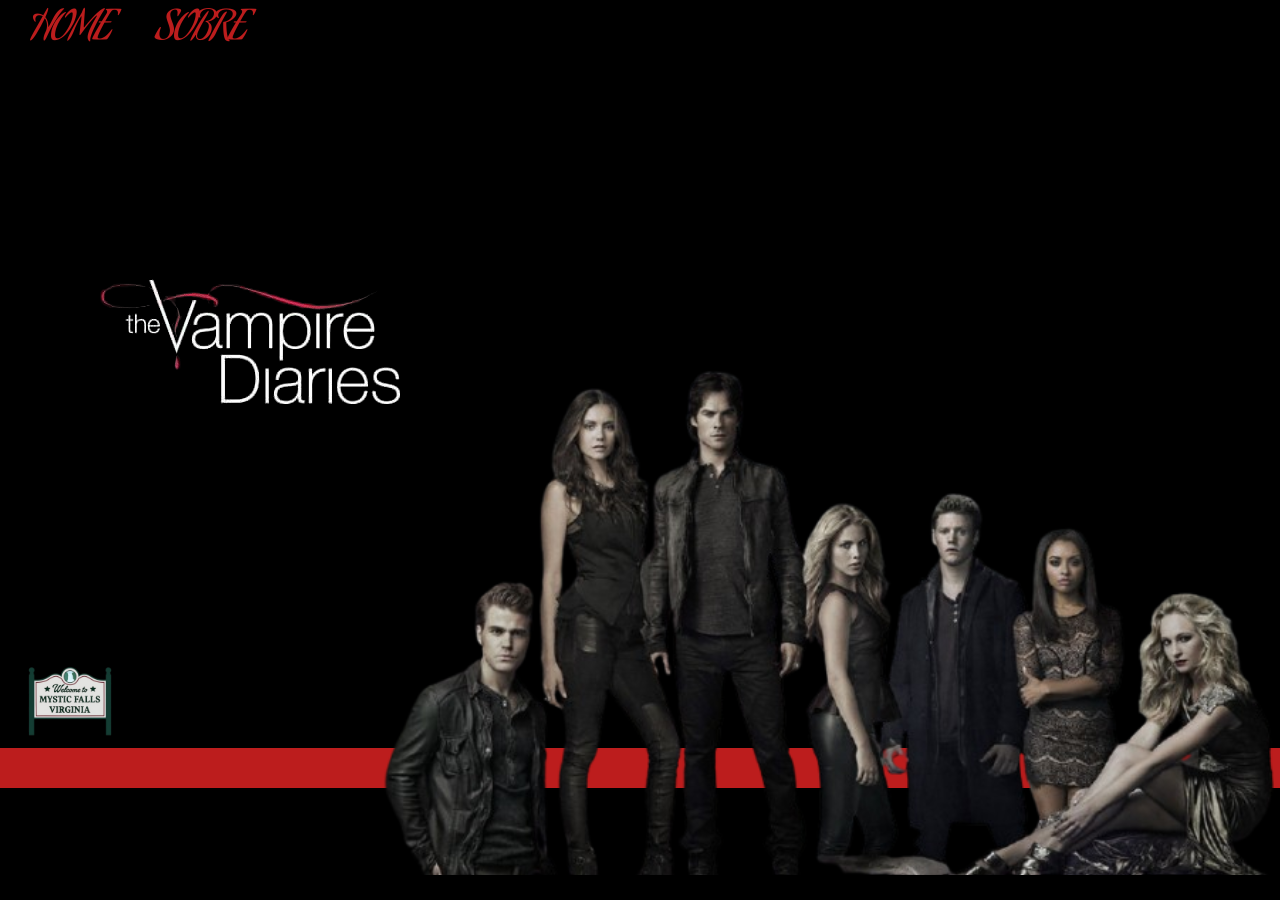
<file: TVD/index.html>
<!DOCTYPE html>
<html lang="en">
<head>
    <meta charset="UTF-8">
    <meta name="viewport" content="width=device-width, initial-scale=1.0">
    <title>The Vampire Diares</title>
    <link rel="stylesheet" href="style.css">
    <link rel="preconnect" href="https://fonts.googleapis.com">
    <link rel="preconnect" href="https://fonts.gstatic.com" crossorigin>
    <link href="https://fonts.googleapis.com/css2?family=Aguafina+Script&family=Italiana&family=Italianno&display=swap" rel="stylesheet">
</head>
<body>
    <header>
        <li>
            <a href="index.html">HOME</a>
            <a href="sobre.html">SOBRE</a>
        </li>
    </header>

    <div class="cards">
        <div class="card1">
            <img src="img/titulo.png" alt="The vampire diares">
        </div>

        <div class="card2">
            <img src="img/meuslindos.png" alt="TVD">
        </div>

    </div>

    <div class="placa">
        <img src="img/misticfalls.png" alt="Placa", width="100px" height="100px">
    </div>

    <footer></footer>

</body>
</html>
</file>
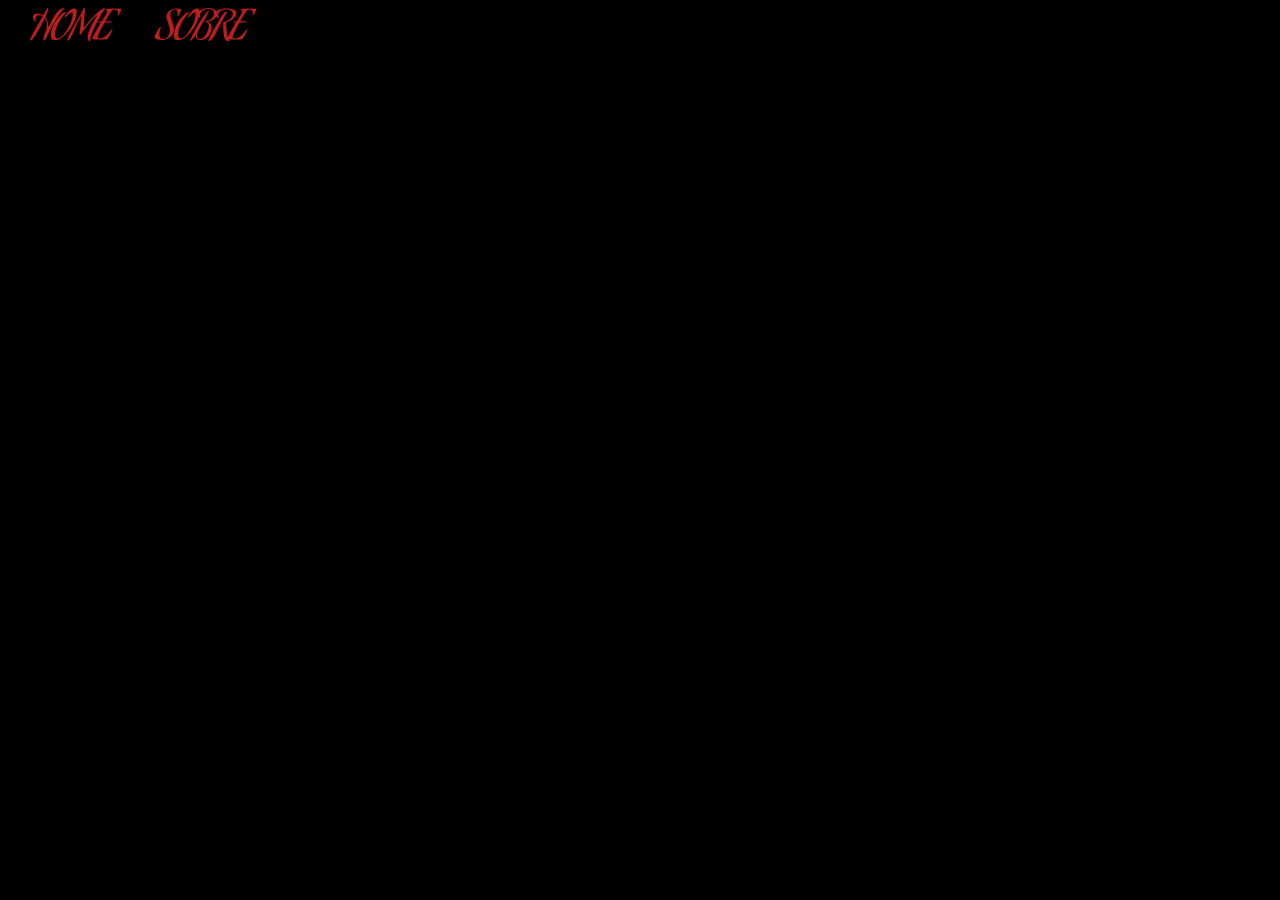
<file: TVD/sobre.html>
<!DOCTYPE html>
<html lang="en">
<head>
    <meta charset="UTF-8">
    <meta name="viewport" content="width=device-width, initial-scale=1.0">
    <title>The Vampire Diarie</title>
    <link rel="stylesheet" href="sobre.css">
    <link rel="preconnect" href="https://fonts.googleapis.com">
    <link rel="preconnect" href="https://fonts.gstatic.com" crossorigin>
    <link href="https://fonts.googleapis.com/css2?family=Aguafina+Script&family=Italiana&family=Italianno&display=swap" rel="stylesheet">
    <link rel="preconnect" href="https://fonts.googleapis.com">
    <link rel="preconnect" href="https://fonts.gstatic.com" crossorigin>
    <link href="https://fonts.googleapis.com/css2?family=Agdasima:wght@400;700&display=swap" rel="stylesheet">
</head>
<body>
    <header>
        <li>
            <a href="index.html">HOME</a>
            <a href="sobre.html">SOBRE</a>
        </li>
    </header>

    <h1>SINOPSE</h1>

    <div class="tela">
        <div class="esquerda">
            <p>
                Após a morte dos pais em um acidente, Elena Gilbert tenta reconstruir sua vida na pequena cidade de Mystic Falls. Tudo muda quando ela conhece Stefan Salvatore, um misterioso jovem que guarda um grande segredo: ele é um vampiro. A situação se complica com a chegada de Damon Salvatore, o irmão mais velho de Stefan, um vampiro carismático e imprevisível.

                Enquanto Elena se vê envolvida em um intenso triângulo amoroso, segredos antigos vêm à tona e a cidade revela um passado repleto de vampiros, bruxas, lobisomens e outras criaturas sobrenaturais. Ao longo das oito temporadas, alianças são formadas, traições acontecem e os personagens enfrentam escolhas difíceis entre amor, amizade e sobrevivência.
            </p>
        </div>

        <div class="direita">
        </div>
    </div>


</body>
</html>
</file>
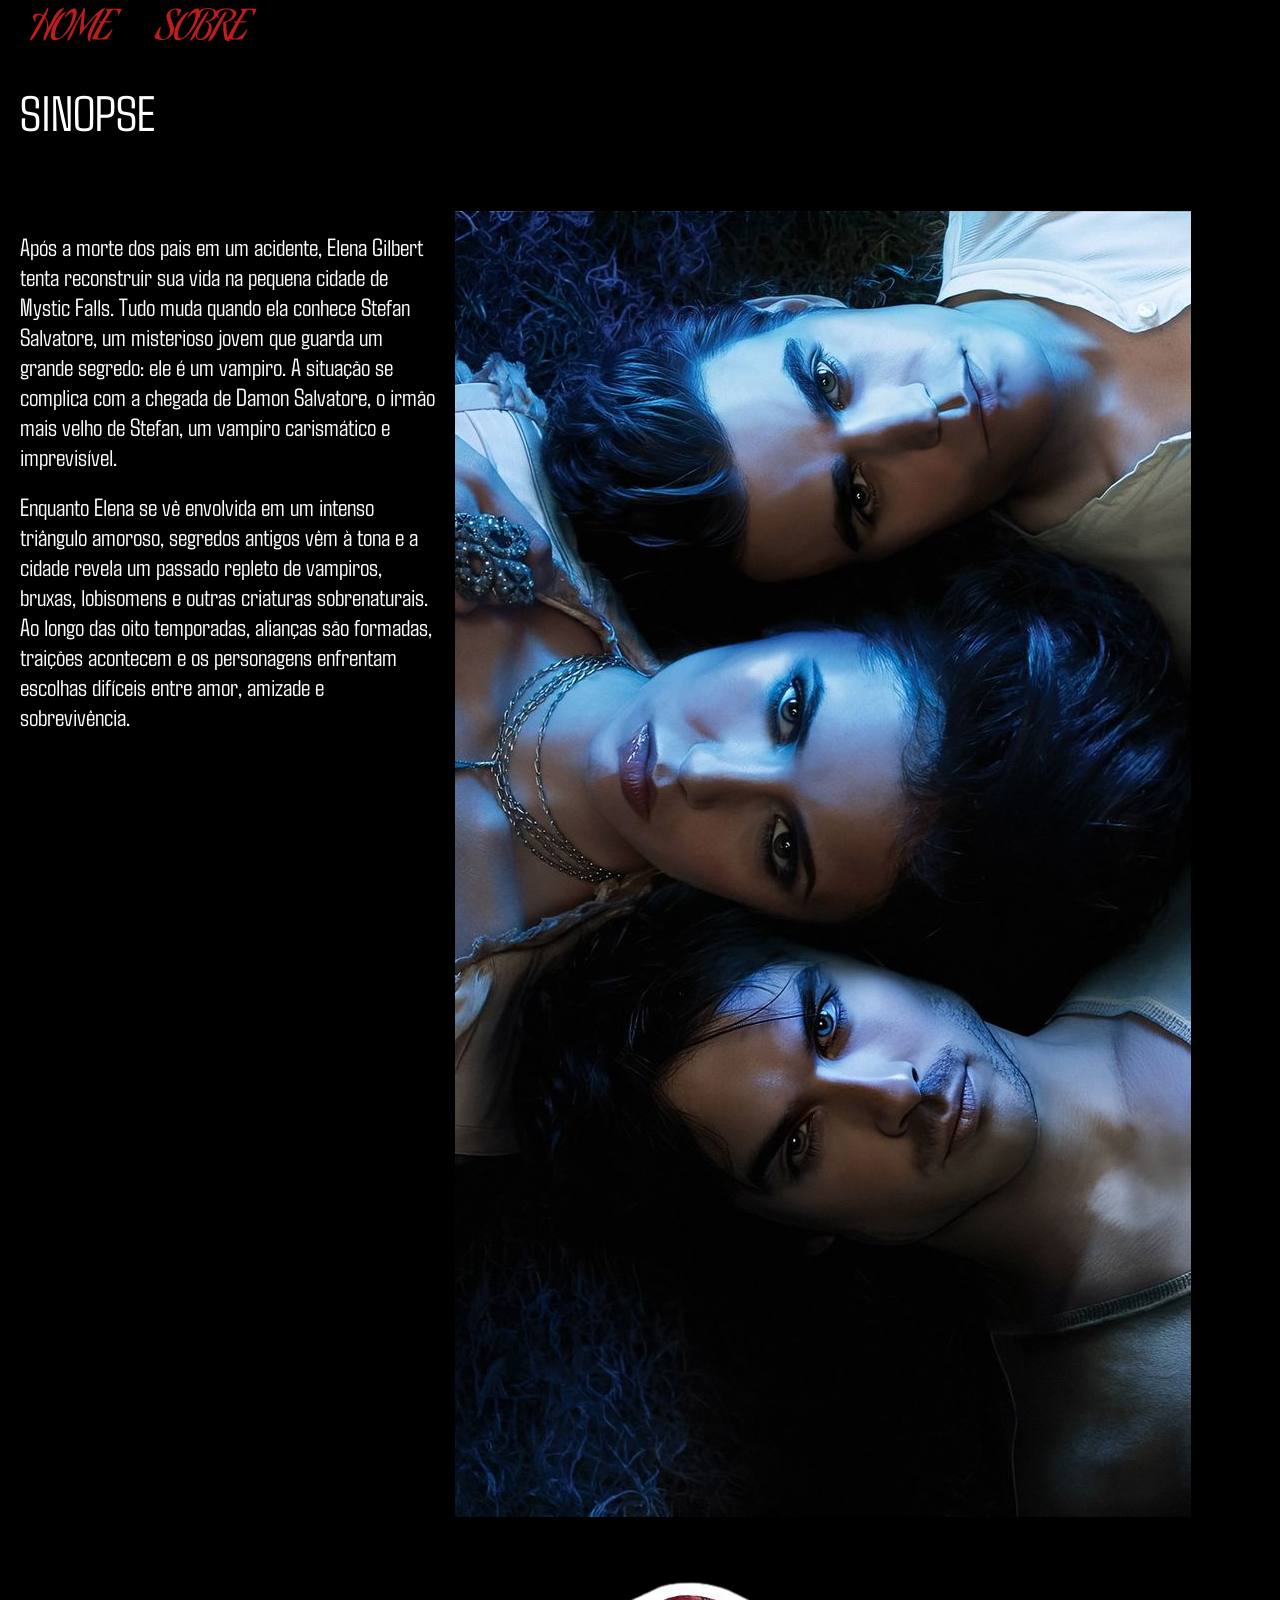
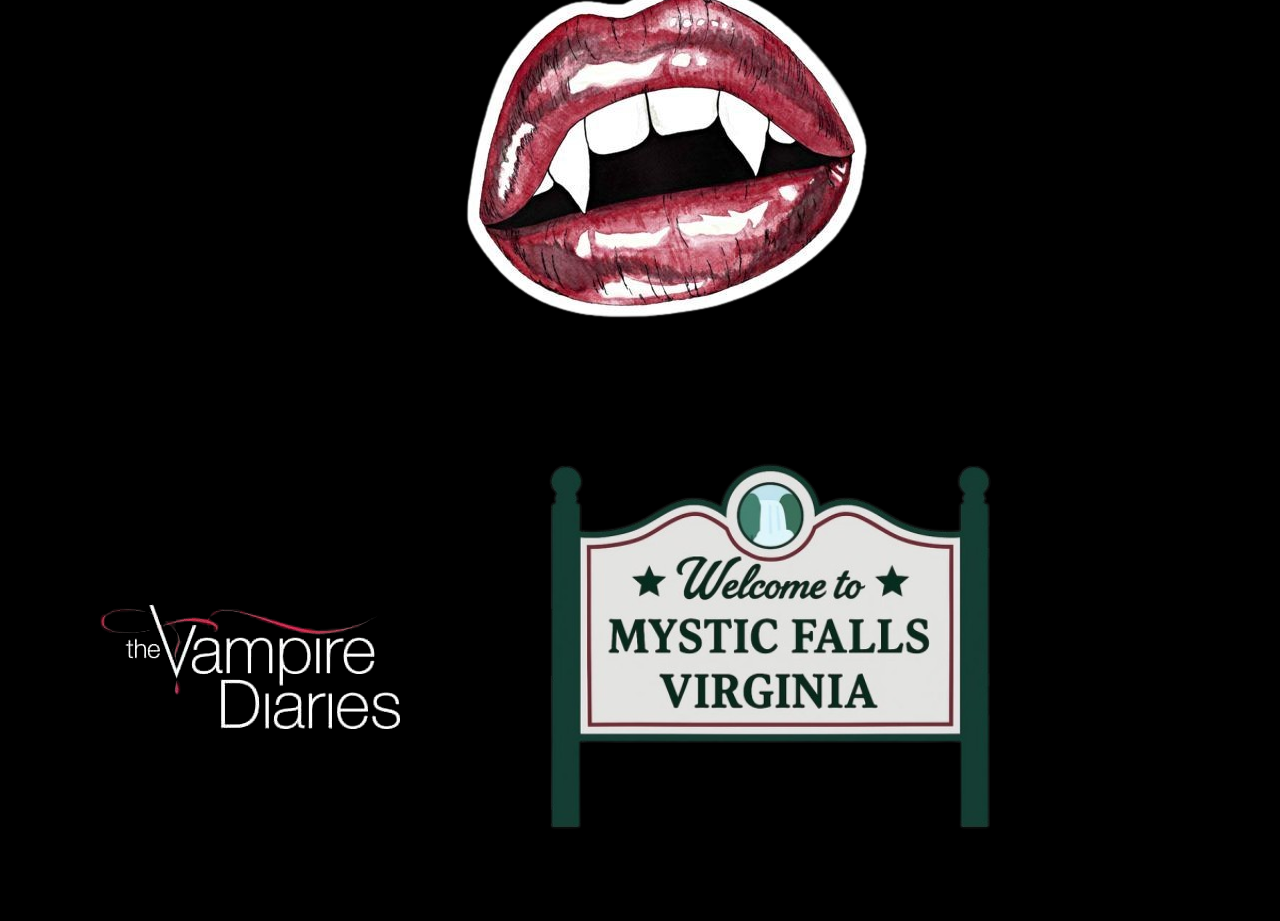
<file: The-Vampire-Diares-main/TVD/sobre.html>
<!DOCTYPE html>
<html lang="en">
<head>
    <meta charset="UTF-8">
    <meta name="viewport" content="width=device-width, initial-scale=1.0">
    <title>The Vampire Diarie</title>
    <link rel="stylesheet" href="sobre.css">
    <link rel="preconnect" href="https://fonts.googleapis.com">
    <link rel="preconnect" href="https://fonts.gstatic.com" crossorigin>
    <link href="https://fonts.googleapis.com/css2?family=Aguafina+Script&family=Italiana&family=Italianno&display=swap" rel="stylesheet">
    <link rel="preconnect" href="https://fonts.googleapis.com">
    <link rel="preconnect" href="https://fonts.gstatic.com" crossorigin>
    <link href="https://fonts.googleapis.com/css2?family=Agdasima:wght@400;700&display=swap" rel="stylesheet">
</head>
<body>
    <header>
        <li>
            <a href="index.html">HOME</a>
            <a href="sobre.html">SOBRE</a>
        </li>
    </header>

    <h1>SINOPSE</h1>

    <div class="tela">
        <div class="esquerda">
            <p>
                Após a morte dos pais em um acidente, Elena Gilbert tenta reconstruir sua vida na pequena cidade de Mystic Falls. Tudo muda quando ela conhece Stefan Salvatore, um misterioso jovem que guarda um grande segredo: ele é um vampiro. A situação se complica com a chegada de Damon Salvatore, o irmão mais velho de Stefan, um vampiro carismático e imprevisível.
            </p>

            <p>
                Enquanto Elena se vê envolvida em um intenso triângulo amoroso, segredos antigos vêm à tona e a cidade revela um passado repleto de vampiros, bruxas, lobisomens e outras criaturas sobrenaturais. Ao longo das oito temporadas, alianças são formadas, traições acontecem e os personagens enfrentam escolhas difíceis entre amor, amizade e sobrevivência.
            </p>
        </div>

        <div class="direita">
            <img src="img/fofinhos.da.etec.jpg" alt="Elena, Stefan e Damon">
            <img src="img/Hipster_Stickers_for_Sale-removebg-preview.png" alt="vampiro">
        </div>
    </div>

    <footer>
        <img src="img/titulo.png" alt="tvd">
        <img src="img/misticfalls.png" alt="placa">
    </footer>


</body>
</html>
</file>
<file: TVD/style.css>
body{
    margin: 0;
    background-color: black;
    padding: 0;
    position: relative;
    height: 100vh;
    flex-direction: column;
    display: flex;
      }

header{
    display: flex;
    justify-content: space-between;
    align-items: center;
    padding: 3px 10 px;

}

li{
    list-style: none;
    gap: 15px;
}

a{
    color: #BC1D1D;
    text-decoration: none;
    font-family: "Aguafina Script", cursive;
    font-weight: 400;
    font-style: normal;
    font-size: 40px;
    padding: 8px 20px;

}

.menu{
    display: flex;
    gap: 15px;
}


.menu, li{
    margin-left: 10px;
}

 
 .cards{
     display: flex;
     margin-top: 30px;
     gap: 130px;

 }
 
 .card1{
    align-items: start;
    justify-content: left;
 
 }
 
 .card2{
    display: flex;
    align-items: end;
    justify-content: end;
     margin-top: auto;
     box-sizing: border-box;
     position: absolute;
     padding-left: 670px;
     right: 0;                 
     bottom: 29px;

 }
 
 img{
    border-radius: 15px;
    margin-bottom: -4px;    
 }
 
 footer{
    margin: 0;
    padding: 0;
    display: flex;
    padding: 20px 8px;
    background-color: #BC1D1D;
    width: 100%;
    box-sizing: border-box;  
    height: 22px;
 }

 .placa{
    display: flex;
    padding-left: 20px;
    padding-top: 60px;
 }
</file>
<file: TVD/sobre.css>
body{
    margin: 0;
    background-color: black;
    padding: 0;
    position: relative;
    height: 100vh;
    flex-direction: column;
    display: flex;
}

header{
    display: flex;
    justify-content: space-between;
    align-items: center;
    padding: 3px 10 px;

}

li{
    list-style: none;
    gap: 15px;
}

a{
    color: #BC1D1D;
    text-decoration: none;
    font-family: "Aguafina Script", cursive;
    font-weight: 400;
    font-style: normal;
    font-size: 40px;
    padding: 8px 20px;

}

.menu{
    display: flex;
    gap: 15px;
}


.menu, li{
    margin-left: 10px;
}
</file>
<file: The-Vampire-Diares-main/TVD/sobre.css>
body{
    margin: 0;
    background-color: black;
    padding: 0;
    position: relative;
    height: 100vh;
    flex-direction: column;
    display: flex;
}

header{
    display: flex;
    justify-content: space-between;
    align-items: center;
    padding: 3px 10 px;

}

li{
    list-style: none;
    gap: 15px;
}

a{
    color: #BC1D1D;
    text-decoration: none;
    font-family: "Aguafina Script", cursive;
    font-weight: 400;
    font-style: normal;
    font-size: 40px;
    padding: 8px 20px;

}

.menu{
    display: flex;
    gap: 15px;
}


.menu, li{
    margin-left: 10px;
}

h1{
    display: flex;
    justify-content: left;
    color: white;
    font-family: "Agdasima", sans-serif;
    font-weight: 400;
    font-style: normal;
    margin: 20px;
    font-size: 50px;

}

.tela{
    display: flex;
    justify-content: space-between;
    align-items: flex-start;
    margin-top: 50px;
}

.esquerda{
    width: 50%;
}

.esquerda p{
    margin-bottom: 20px;
    font-size: 20px;
    font-family: "Agdasima", sans-serif;
    font-weight: 400;
    font-style: normal;
    color: white;
    margin: 20px;
    font-size: 25px;
}
</file>
